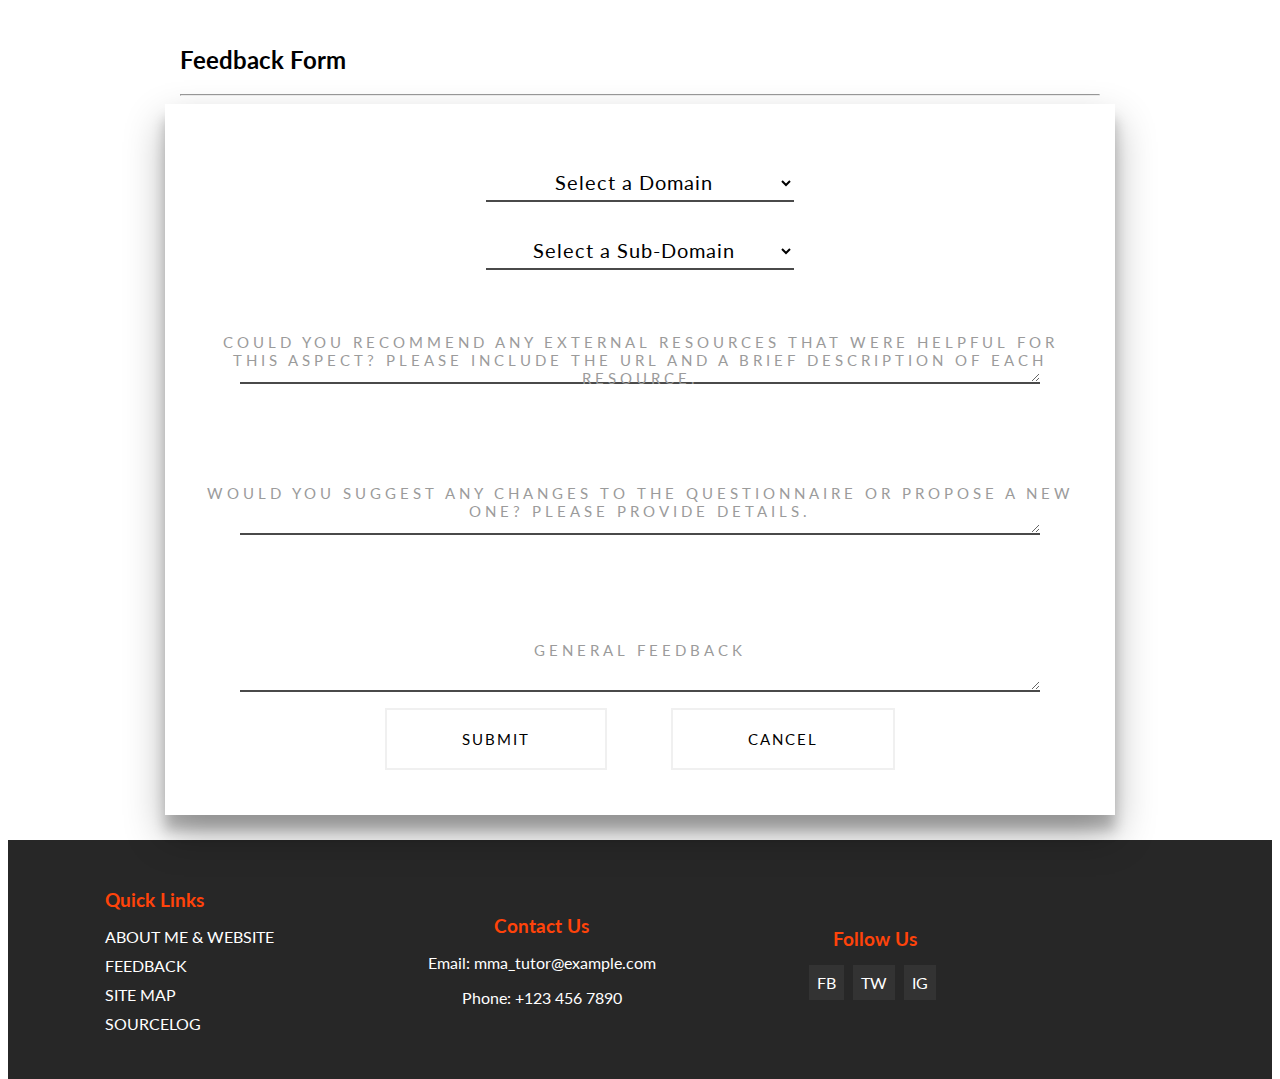
<file: website/feedback.html>
<!DOCTYPE html>
<html lang="en">

<head>
  <!-- This is the title-->
  <meta charset="utf-8">
  <link rel="stylesheet" href="style.css">
  <title>Source Log</title>
</head>

<body id="feedBackbody">
  <div class="container">
    <!-- Navigation content removed for brevity -->
  </div>

  <div class="wrapper">
    <header>
      <h2 class="text-align-left">Feedback Form</h2>
      <hr>
    </header>

    <div class="container">
      <section>
        <form action="mailto:someone@example.com" method="post" enctype="text/plain">

          <!-- Dropdown Select Fields -->
          <label for="option1">
            <select id="option1" name="option1" required>
              <option value="" disabled selected>Select a Domain</option>
              <option value="option1">Health</option>
              <!-- <option value="option2">Safety</option>
              <option value="option3">Time</option> -->
              <!-- <option value="option3">Healthy lifestyle</option> -->
              
            </select>
            <!-- <div class="label-text">Choose an option</div> -->
          </label>
          
          <label for="option2">
            <select id="option2" name="option2" required>
              <option value="" disabled selected>Select a Sub-Domain</option>
              <option value="option1">Overall health</option>
              <option value="option2">Life expectancy</option>
              <option value="option3">Mental health</option>
              <option value="option3">Healthy lifestyle</option>
            </select>
            <!-- <div class="label-text">Choose another option</div> -->
          </label>

          <label>
            <textarea id="like" name="like" rows="3" cols="25"></textarea>
            <div class="label-text">Could you recommend any external resources that were helpful for this aspect? Please include the URL and a brief description of each resource.</div>
          </label>

          <label>
            <textarea id="dislike" name="dislike" rows="3" cols="25"></textarea>
            <div class="label-text">Would you suggest any changes to the questionnaire or propose a new one? Please provide details.</div>
          </label>

          <label>
            <textarea id="feedback" name="feedback" rows="4" cols="50" required></textarea>
            <div class="label-text">General Feedback</div>
          </label>
          <button type="submit" value="Send">Submit</button>
          <button type="reset" value="Cancel">Cancel</button>

        </form>
      </section>
    </div>
  </div>
  
  <!-- footer -->
  <footer id="picassoFooter">
    <div class="footer-navigation">
      <h3>Quick Links</h3>
      <ul>
        <li><a href="./me.html">ABOUT ME & WEBSITE</a></li>
        <li><a href="./feedback.html">FEEDBACK</a></li>
        <li><a href="./sitemap.html">SITE MAP</a></li>
        <li><a href="./sourcelog.html">SOURCELOG</a></li>
      </ul>
    </div>
    <div class="footer-contact">
      <h3>Contact Us</h3>
      <p>Email: mma_tutor@example.com</p>
      <p>Phone: +123 456 7890</p>
    </div>
    <div class="footer-social">
      <h3>Follow Us</h3>
      <div class="social-icons">
        <a href="https://facebook.com" target="_blank" class="social-icon">FB</a>
        <a href="https://twitter.com" target="_blank" class="social-icon">TW</a>
        <a href="https://instagram.com" target="_blank" class="social-icon">IG</a>
      </div>
    </div>
    <div class="footer-art">
      <canvas id="picassoCanvas"></canvas>
    </div>
  </footer>

</body>

</html>
</file>
<file: website/style.css>
/* To import fonts */
@import url(https://fonts.googleapis.com/css?family=Lato);
@import url(https://fonts.googleapis.com/css?family=Open+Sans);


a {
  text-decoration: none;
}

/* modify the image */
.imgClass {
  width: 400px;
  filter: grayscale(100%);

}

body {
  background-color: white;
  /* font-family: Arial, Helvetica, Geneva, sans serif; */
  font-family: 'Open Sans', sans-serif;

}

/* Align the header left */
.leftHeading {
  text-align: left;
}


/* Style the feedback form */


form {
  display: inline-block;
}

#formDiv {
  display: inline-block;
  border: 1px solid black;
  padding: 50px;
}

/* Style the body of the feedback from */
#feedBackbody {
  background-color: white;
  height: 100vh;
  font-family: 'Montserrat', sans-serif;
  text-align: center;
}


/* form design */

form {
  text-align: center;
  box-shadow: 0 19px 38px rgba(0, 0, 0, 0.30), 0 15px 12px rgba(0, 0, 0, 0.22);
  padding: 30px;
}

label {
  display: block;
  letter-spacing: 4px;
  padding-top: 30px;
  text-align: center;
}

/* animation for the text to float up */

/* placeholder styling of the input form */
label .label-text {
  color: #9B9B9B;
  font-size: 15px;
  text-transform: uppercase;
  /* change any text as placeholdr to all caps */

  /* Moving the element up - styles for diffreent browser support */
  -moz-transform: translateY(-34px);
  /*for mozilla moving the element vertically by -34 pixels.*/
  -ms-transform: translateY(-34px);
  /*moving the element vertically by -34 pixels.*/
  -webkit-transform: translateY(-34px);
  /* for safari and some chrome version - moving the element vertically by -34 pixels.*/
  transform: translateY(-34px);
  /* similar atyle for support for other beowser that suport transform property - */

  /* Set transition time form one state to another in 0.3 secs */
  transition: all 0.3s;
}

/* Style the input to just have a line than a box */
label input {
  background-color: transparent;
  /* make it transparent such that it merges with the background color*/
  border: 0;
  /* make all border 0*/
  border-bottom: 2px solid #4A4A4A;
  /*  Just keep the bottom border to 2px*/
  color: black;
  font-size: 20px;
  letter-spacing: 1px;
  /*Manage the letter spacing of the input text*/
  outline: 0;
  /* Keep the text input outline 0 when the input is active*/
  padding: 5px 20px;
  text-align: center;
  /* Set transition time form one state to another in 0.3 secs */
  transition: all 0.3s;

  width: 200px;
}

/* once you click in the input the input width box expands */
label input:focus {
  max-width: 100%;
  width: 400px;
}

/* To hide the placeholder when the input is on focus */
label input:focus+.label-text {
  visibility: hidden;
}


/* Feedback from button styling */
button {
  background: transparent;
  color: black;
  border: 2px solid #F0F0F0;
  font-size: 15px;
  letter-spacing: 2px;
  padding: 20px 75px;
  text-transform: uppercase;
  cursor: pointer;
  display: inline-block;
  margin: 15px 30px;
  -webkit-transition: all 0.4s;
  -moz-transition: all 0.4s;
  transition: all 0.4s;
}

/* Reverse the color and background color on hover */
button:hover,
button:focus {
  background-color: black;
  color: white;
}

/* Styling for the radio button for Gender in Feedback from*/
#genderRadio {
  padding-top: 20px;
  padding-bottom: 20px;
  color: #9B9B9B;
  font-family: 'Montserrat', sans-serif;
  font-size: 15px;
  line-height: 20px;
  color: black;
  font-size: 20px;
}



/* style the textarea input similar to other input*/
label textarea {
  background-color: transparent;
  border: 0;
  border-bottom: 2px solid #4A4A4A;
  color: black;
  font-size: 20px;
  letter-spacing: 1px;
  outline: 0;
  padding: 5px 20px;
  text-align: center;
  transition: all 0.3s;
  width: 800px;
  margin-bottom: -20px;
}


/* Increase the text area size when on focus */
label textarea:focus {
  max-width: 100%;
  width: 400px;
}

/* Hide the placeholder when the input is active */
label textarea:focus+.label-text {
  visibility: hidden;
}


/* Change the font color to white of H1 tag */
.whiteH1 {
  color: white;
}

/* Sourcelog table styling */


/* SourceLog table styling */
.content-table {
  border-collapse: collapse;
  margin: 25px 0;
  font-size: 0.9em;
  border-radius: 5px 5px 0 0;
  /*To make it curve on the top two corners */
  overflow: hidden;
  box-shadow: 0 0 20px rgba(0, 0, 0, 0.15);
  /* Apply shadow to the table*/
  margin-left: auto;
  margin-right: auto;
}


/* SourceLog - Table header and row styling */
.content-table thead tr {
  background-color: black;
  color: #ffffff;
  text-align: left;
  font-weight: bold;
}

/* SourceLog - Table content padding and alignment styling */
.content-table th,
.content-table td {
  padding: 12px 15px;
  /* Apply padding to the content */
  text-align: center;
  width: 350px;
  /* Set the width */
}


/* SourceLog - Extra border at the bottom of the table */
.content-table tbody tr {
  border-bottom: 1px solid #dddddd;
}

/* To make the even rows of diff background color */
.content-table tbody tr:nth-of-type(even) {
  background-color: #f3f3f3;
}

/* Have a slight color border to the last of the rows */
.content-table tbody tr:last-of-type {
  border-bottom: 2px solid black;
}


/* Align the content in the sourcelog page to center */
/* #sourcelog-body {
  text-align: center;
} */



/* This style is for the sitemap content */

* {
  box-sizing: border-box;
}



/* Style the header in the SourceLog */
.wrapper {
  padding: 5px;
  /* Padding on sides*/
  max-width: 960px;
  width: 95%;
  margin: 20px auto;
  /*Top margin*/
}

.wrapper-div {
  padding: 5px;
  /* Padding on sides*/
  max-width: 960px;
  width: 95%;
  margin: 20px auto;
  /*Top margin*/
}

/* Site Map Styling */

header {
  padding: 0 15px;
}

.columns {
  display: flex;
  /* To arrange the sections with this container*/
  flex-flow: row wrap;
  /* To arrange the elements in the flex as rows*/
  justify-content: center;
  margin: 5px 0;
  margin-bottom: 130px;
}

.column {
  flex: 1;
  /* border: 1px solid gray; */
  margin: 2px;
  padding: 10px;

}


/* Remove the undelines from link tag */
.non-underline-a {
  text-decoration: none;
  color: #0071E3
}


/* me.html styling - start*/

img {
  max-width: 100%;
}

.image-left,
.image-right {
  margin: 1em 0;

}

/* Media query for screens with a minimum width of 20em */
@media (min-width: 20em) {

  /* Aligning image containers vertically centered */
  .image-left,
  .image-right {
    display: flex;
    align-items: center;
  }

  /* Adjusting margin and floating for images within image-left class */
  .image-left img {
    margin-right: 1em;
    float: left;
    /* fallback */
  }

  /* Adjusting order, margin, and floating for images within image-right class */
  .image-right img {
    order: 1;
    margin-left: 1em;
    float: right;
    /* fallback */
  }

  /* clearfix for fallback */
  .image-left::after,
  .image-right::after {
    content: "";
    display: block;
    clear: both;
  }
}

/* Media query for screens with a minimum width of 30em */
@media (min-width: 30em) {

  /* Preventing images within image-left and image-right classes from shrinking */
  .image-left img,
  .image-right img {
    flex-shrink: 0;
  }
}

/* Styling for the body tag with ID 'me-body-tag' */
#me-body-tag {
  margin: auto;
  max-width: 70em;
}


/* Top image section of me.html styling */

/* Apply box-sizing and font-family to all elements */
* {
  box-sizing: border-box;
  font-family: 'Lato', sans-serif;
}

.content {
  width: 100%;
  height: 100%;
}

.photos {
  width: 95%;
  margin: 0 auto 20px;
  display: flex;
  justify-content: center;
}

/* Set the area for image */
.thumbnails {
  width: 100%;
  height: 500px;
  display: flex;
  justify-content: center;
  position: relative;
  overflow: hidden;
  transition: transform .3s;
}

/* Make the selected image as the cover */
.thumbnails img {
  width: 100%;
  object-fit: cover;
  object-position: 50% 20%;
}

/* Set an overly black such that it looks disbaled and gets removed on hover */
.black {
  text-align: center;
  background: #000;
  background-blend-mode: multiply;
  color: #fff;
  width: 99%;
  height: 100%;
  position: absolute;
  opacity: .7;
  /*make it a bit transparent such that background image is visible*/
}

/* Add the text on top of the image */
/* .title {
  color: #ff430a;
  font-size: 2em;
  align-self: center;
  position: absolute;
  z-index: 10;
  /* to bring to the top of all the contents below*/
/* } */ 

/* Reduce the font-size of the title */
.sub-title {
  color: white;
  font-size: 1em;
  align-self: center;
  position: absolute;
  z-index: 10;
  /* to bring to the top of all the contents below*/
  text-align: center;
  margin-top: 30%;
}

.sub-desc {
  color: white;
  font-size: 1em;
  align-self: center;
  position: absolute;
  z-index: 10;
  /* to bring to the top of all the contents below*/
  text-align: center;
  margin-top: 70%;
}

/* Links to me and about website section styling */
.title-link {
  color: white;
  font-size: 2em;
  align-self: center;
  position: absolute;
  /* visibility: hidden; */
  /* z-index: 10; */
  z-index: -1;

}

/* override the default styling of the link tag */
.title-link>a {
  color: #ff430a !important;
  font-size: 60px;
}

.black,
.title {
  transition: opacity .3s;
}

.thumbnails:hover {
  cursor: pointer;
  /* Change cursor to pointer */
  transform: scale(1.05);
  /* Scale up the size of the thumbnail */
  z-index: 20;
  /* Increase the stacking order to ensure it appears above other elements */
}

/* To make these content hidden and only the links and image to be visisble */
.thumbnails:hover .black,
.thumbnails:hover .title,
.thumbnails:hover .sub-title,
.thumbnails:hover .sub-desc {
  opacity: 0;
}

.thumbnails:hover .title-link {
  z-index: 20;
  /* Increase the stacking order to ensure it appears above other elements */
}

/* Style the subtext of the author of the quote */
#subtext {
  font-style: italic;
  font-size: 27px;
}

/* Top image section of me.html styling end */


/* Me and about image styling */

#me-heading {
  margin-top: 60px;
}

.me-passion-img {
  width: 330px;
}

/* me.html styling - end */

/* Nav menu styling - index.html - start */

/* Class applied to the nav - style the nav */
.link {
  font-size: 22px;
  font-family: sans-serif;
  text-align: center;
  padding: 50px 0px;
  font-weight: 700;
  width: 102%;
}

/* Class applied to the nav children - link tag - style the link tag */
.link a {
  padding: 30px;
  text-decoration: none;
  color: #999;
  position: relative;
  transition: all 0.4s ease;
}

/* Style the border on the links on hover */

/* Styling for elements before and after when hovering over a link  */
.link a::before,
.link a::after {
  height: 20px;
  width: 20px;
  position: absolute;
  transition: all .35s ease;
  opacity: 0;
  /* Initially hide elements */
}


.link a::before {
  content: '';
  top: 0;
  right: 0;
  border-top: 7px solid black;
  /* Create top border */
  border-right: 7px solid black;
  /* Create right border */
  transform: translate(-100%, 50%);
  /* Move element out of sight initially */
}

.link a::after {
  content: '';
  left: 0;
  bottom: 0;
  border-bottom: 7px solid black;
  /* Create bottom border */
  border-left: 7px solid black;
  /* Create left border */
  transform: translate(100%, -50%);
  /* Move element out of sight initially */

}

/* Styling for elements before and after when link is hovered */
.link a:hover:before,
.link a:hover:after {
  transform: translate(0, 0);
  /* Move elements to their original position */
  opacity: 1;
  /* Make visible */
}

/* Change the font color to black on hover */
.link a:hover {
  color: #ff430a;
}

/* Nav menu styling - index.html - end */

/* style logo */
.logo {
  display: inline;
  /* To make it inline with nav */
  float: left;
  width: 171px;
  border-radius: 50%;
  /* To make it circular */
  margin-left: 47px;
}

/* style selected menu item */
.selected {
  text-decoration: underline !important;
  /* Underline the nav item based on the current page */
  color: black !important;
  /* Make the text black */
}

/* Align text left */
/* Used in the header of the feedback form */
.text-align-left {
  text-align: left;
}

.p-font- {
  font-family: 'Lato', sans-serif;
  font-size: 20px;
}

/* modal test */
/* .divColorChange
{
  background-color: green;
  width: 200px;
    height: 400px;
} */


/* footer */
#picassoFooter {
  background-color: #272727;
  /* color: #ff430a; */
  color: white;
  padding: 20px;
  display: flex;  /* Use flexbox for layout */
  flex-wrap: wrap;
  justify-content: space-around;
  align-items: center;
  bottom: 0
}

.footer-navigation {
  text-align: left;
}

.footer-navigation,
.footer-contact,
.footer-social {
  margin: 10px;   /* Uniform margin for footer sections */

}

.footer-navigation h3,
.footer-contact h3,
.footer-social h3 {
  color: #ff430a;
  margin-bottom: 15px;
}

.footer-navigation ul,
.footer-social .social-icons {
  list-style: none; /* Remove default list styling */
  padding: 0;
}

.footer-navigation ul li,
.social-icon {
  margin-bottom: 10px;
  transition: transform 0.2s ease-in-out;
}

.footer-navigation ul li a,
.social-icon {
  color: #ffffff;
  text-decoration: none;
}

.social-icon {
  display: inline-block;
  padding: 8px;
  background-color: #333;
  margin-right: 5px;
}

.social-icon:hover,
.footer-navigation ul li a:hover {
  transform: scale(1.1); /* Enlarge icons/links on hover */
}

.footer-art canvas {
  max-width: 100px;
  height: auto;
  margin-top: 20px;
}

@media (max-width: 600px) {
  #picassoFooter {
    flex-direction: column; /* Stack footer items vertically on small screens */
    align-items: center;
  }

  .footer-art canvas {
    max-width: 100%;
  }
}

.footer-div {
  width: 200vh;
  margin-left: -240px;
}

/* Footer styling ends here */


/* Moves page image styling */
.moves-img {
  margin-left: auto;
  margin-right: auto;
  display: block;
  padding: 20px;
  filter: grayscale(1); /* Apply grayscale filter to image */
}

/* dropdwon menu for nav item appears on hover*/

.dropdown-content {
  display: none;  /* Hidden initially */
  position: absolute;
  background-color: transparent;
  min-width: 160px;
  z-index: 1;
  margin-left: 1%;
}

.dropdown-content a {
  float: none;
  color: #999;
  padding: 12px 16px;
  text-decoration: none;
  display: block;
  text-align: left;
}

.dropdown-link {
  display: inline-block; 
}

.dropdown-link:hover .dropdown-content,
.dropdown-link:focus-within .dropdown-content {
    display: block;
}


/* Show dropdown content when parent is focused or hovered */


 /* dropdwon menu for nav item appears on - for news*/

 .dropdown-content-news {
  display: none;  /* Hidden initially */
  position: absolute;
  background-color: transparent;
  min-width: 160px;
  z-index: 1;
  margin-left: 1%;
}

.dropdown-content-news a {
  float: none;
  color: #999;
  padding: 12px 16px;
  text-decoration: none;
  display: block;
  text-align: left;
}

.dropdown-link-news {
  display: inline-block; 
}

.dropdown-link-news:hover .dropdown-content-news,
.dropdown-link-news:focus-within .dropdown-content-news {
  display: block;  /* Make content appear on hover */
}

label select {
    background-color: transparent;
    border: 0;
    border-bottom: 2px solid #4A4A4A;
    color: black;
    font-size: 20px;
    letter-spacing: 1px;
    outline: 0;
    padding: 5px 20px;
    text-align: center;
    width: 308px;
    transition: all 0.3s;
  }
  
  /* Expand the select field width on focus */
  label select:focus {
    max-width: 100%;
    width: 400px;
  }
  
  /* Hide the placeholder text when the select field is focused */
  label select:focus+.label-text {
    visibility: hidden;
  }
  
  /* Style the dropdown options */
  select option {
    background-color: white;
    color: black;
  }
</file>
